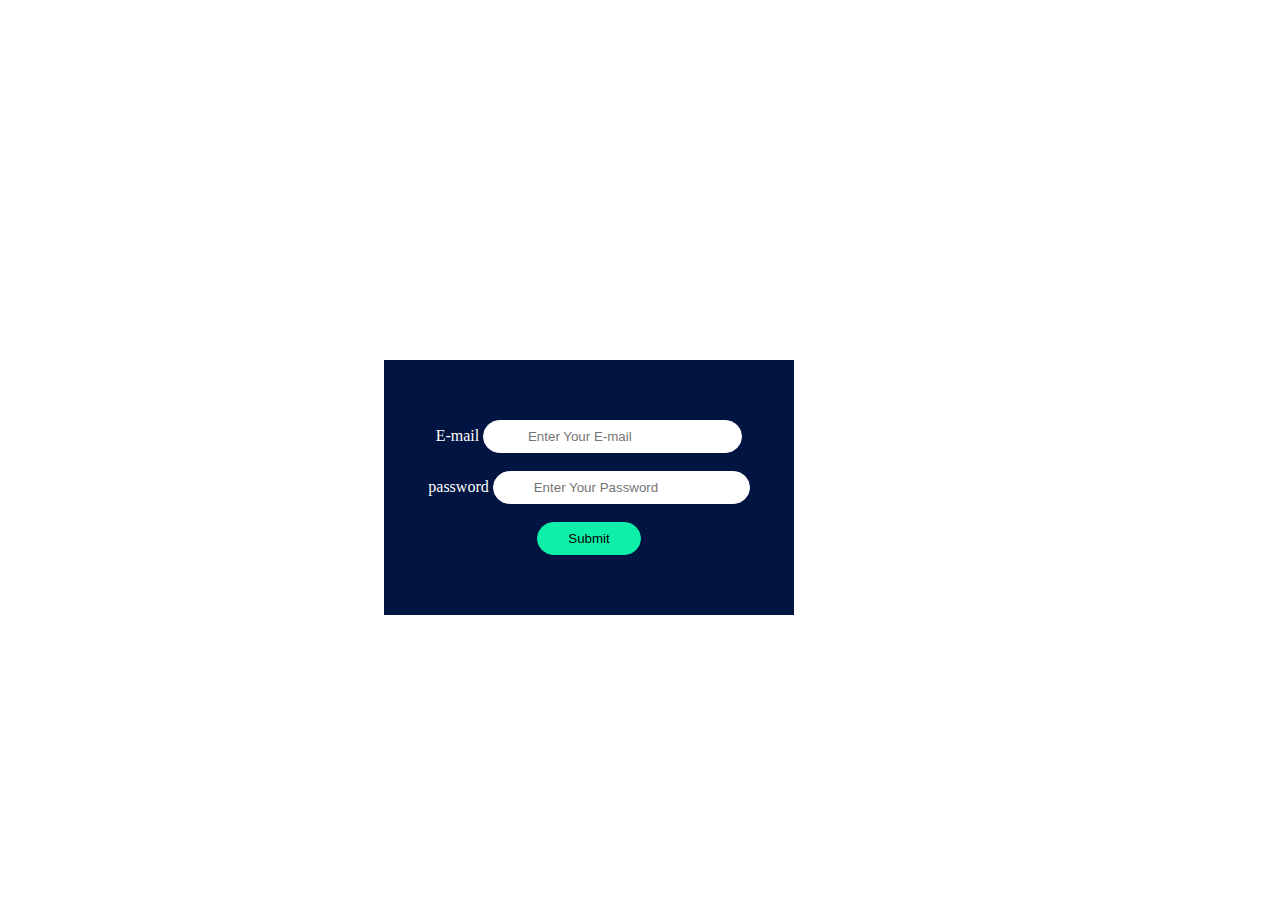
<file: Login-information.html>
<!DOCTYPE html>
<html lang="en">
<head>
    <meta charset="UTF-8">
    <meta http-equiv="X-UA-Compatible" content="IE=edge">
    <meta name="viewport" content="width=device-width, initial-scale=1.0">
    <title>Login Page</title>
    <style>
        *{
            margin: 0;
            padding: 0;
        }
        .form-section{
            position: absolute;
            top: 40%;
            left: 30%;
        }
         .bg{
            background-color: rgb(2, 20, 65);
            text-align: center;
            width: 400px;
            color: white;
            padding: 60px 5px;
         }
         .data1{
    padding: 8px 40px 8px 40px;
    border: 1px solid white;
    border-radius: 30px;
}
.data2{
    padding: 8px 38px 8px 40px;
    border: 1px solid white;
    border-radius: 30px;
}
.data3{
    padding: 8px 30px 8px 30px;
    background-color:#0ef0a9 ;
    border: 1px solid #0ef0a9;
    border-radius: 30px;
}
    </style>
</head>
<body>
    <section class="form-section">
         <div class="bg">
             <form action="Login.html">
                 <label for="">E-mail</label>
                <input class="data1" type="text"id="type_id"placeholder=" Enter Your E-mail ">
                 <br><br>
                 <label for="">password</label>
                 <input class="data2" type="get" id="" placeholder="Enter Your Password"><br><br>
                 <input class="data3" type="submit"id="button_type"placeholder="Start now" >
             </form>
         </div>
    </section>
</body>
</html>
</file>
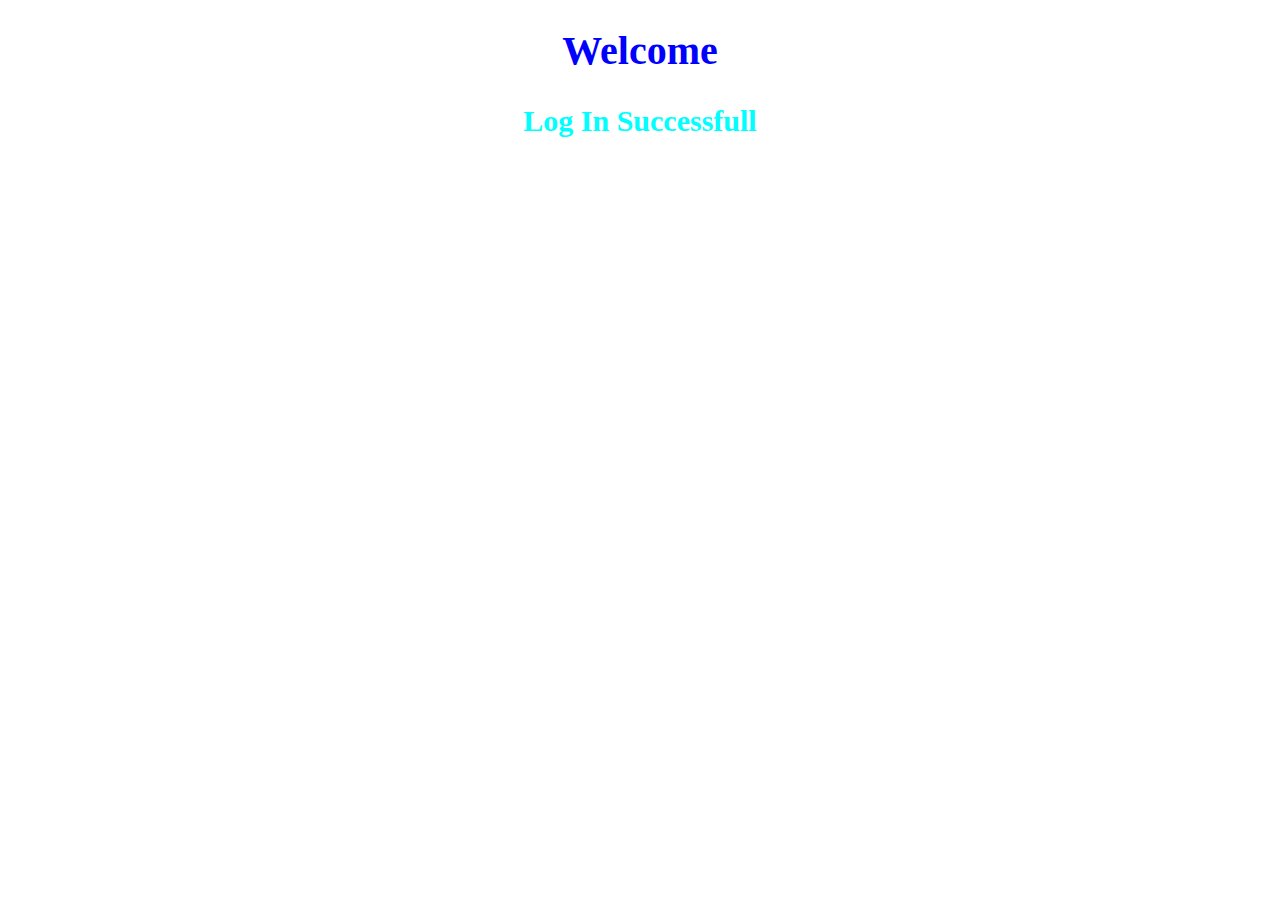
<file: login.html>
<!DOCTYPE html>
<html lang="en">
<head>
    <meta charset="UTF-8">
    <meta http-equiv="X-UA-Compatible" content="IE=edge">
    <meta name="viewport" content="width=device-width, initial-scale=1.0">
    <title>Log In</title>
    <style>
         .welcome{
            text-align: center;
         }
         .welcome>h1{
            color: blue;
            font-size: 40px;
         }
         .welcome>h3{
            color: aqua;
            font-size: 30px;
         }
    </style>
</head>
<body>
    <div class="welcome">
        <h1>Welcome</h1>
        <h3>Log In Successfull</h3>
    </div>
</body>
</html>
</file>
